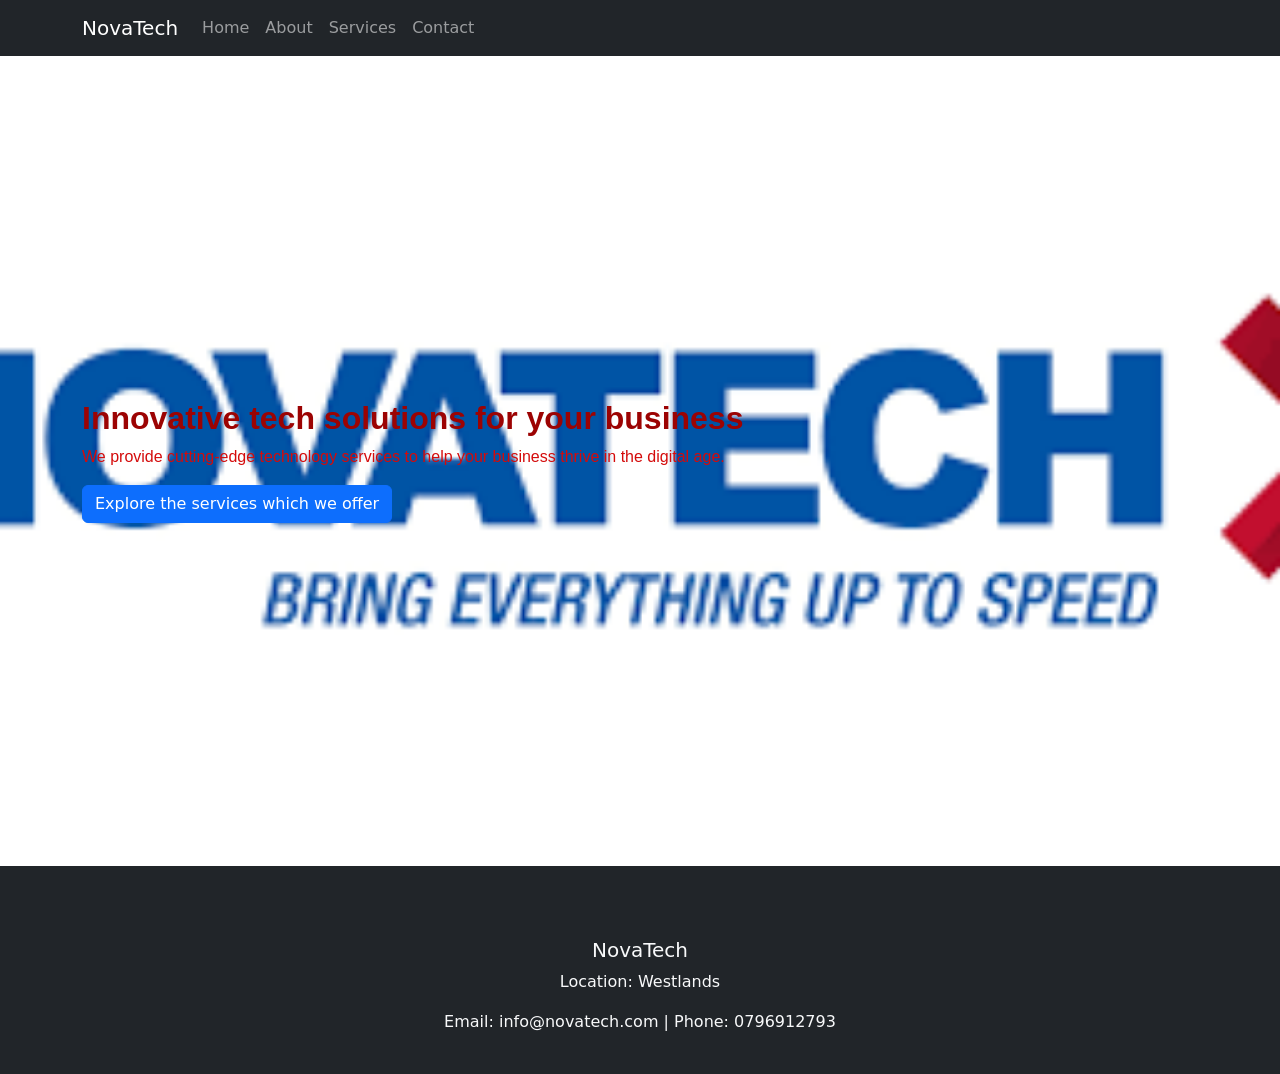
<file: index.html>
<!DOCTYPE html>
<html lang="en">
<head>
    <meta charset="UTF-8">
    <meta name="viewport" content="width=device-width, initial-scale=1.0">
    <title>NovaTech solutions</title>
    <link href="https://cdn.jsdelivr.net/npm/bootstrap@5.3.0/dist/css/bootstrap.min.css" rel="stylesheet">
    <link rel="stylesheet" href="style/style.css">
</head>
<body class="bg-dark text-light">
    <nav class="navbar navbar-expand-lg navbar-dark bg-dark">
        <div class="container">
            <a class="navbar-brand" href="#">NovaTech</a>
            <button class="navbar-toggler" type="button" data-bs-toggle="collapse" data-bs-target="#navbarNav" aria-controls="navbarNav" aria-expanded="false" aria-label="Toggle navigation">
                <span class="navbar-toggler-icon"></span>
            </button>
            <div class="collapse navbar-collapse" id="navbarNav">
                <ul class="navbar-nav">
                    
                    <li class="nav-item">
                        <a class="nav-link" href="index.html">Home</a>
                    </li>
                    <li class="nav-item">
                        <a class="nav-link" href="about.html">About</a>
                    </li>
                    <li class="nav-item">
                        <a class="nav-link" href="services.html">Services</a>
                    </li>
                    <li class="nav-item">
                        <a class="nav-link" href="contact.html">Contact</a>
                    </li>
                </ul>
            </div>
        </div>
    </nav>
    <section class="hero">
        <div class="container">
            <h1 class="header">Innovative tech solutions for your business</h1>
            <p class="paragraph">We provide cutting-edge technology services to help your business thrive in the digital age.</p>
            <a href="services.html" class="btn btn-primary">Explore the services which we offer</a>
        </div>
    </section>
    <footer class="bg-dark text-light py-4 mt-5">
        <div class="container text-center">
            <h5>NovaTech</h5>
            <p>Location: Westlands</p>
            <p>Email: info@novatech.com | Phone: 0796912793</p>
        </div>
    </footer>
    <script src="https://cdn.jsdelivr.net/npm/bootstrap@5.3.0/dist/js/bootstrap.bundle.min.js"></script>
</body>
</html>
</file>
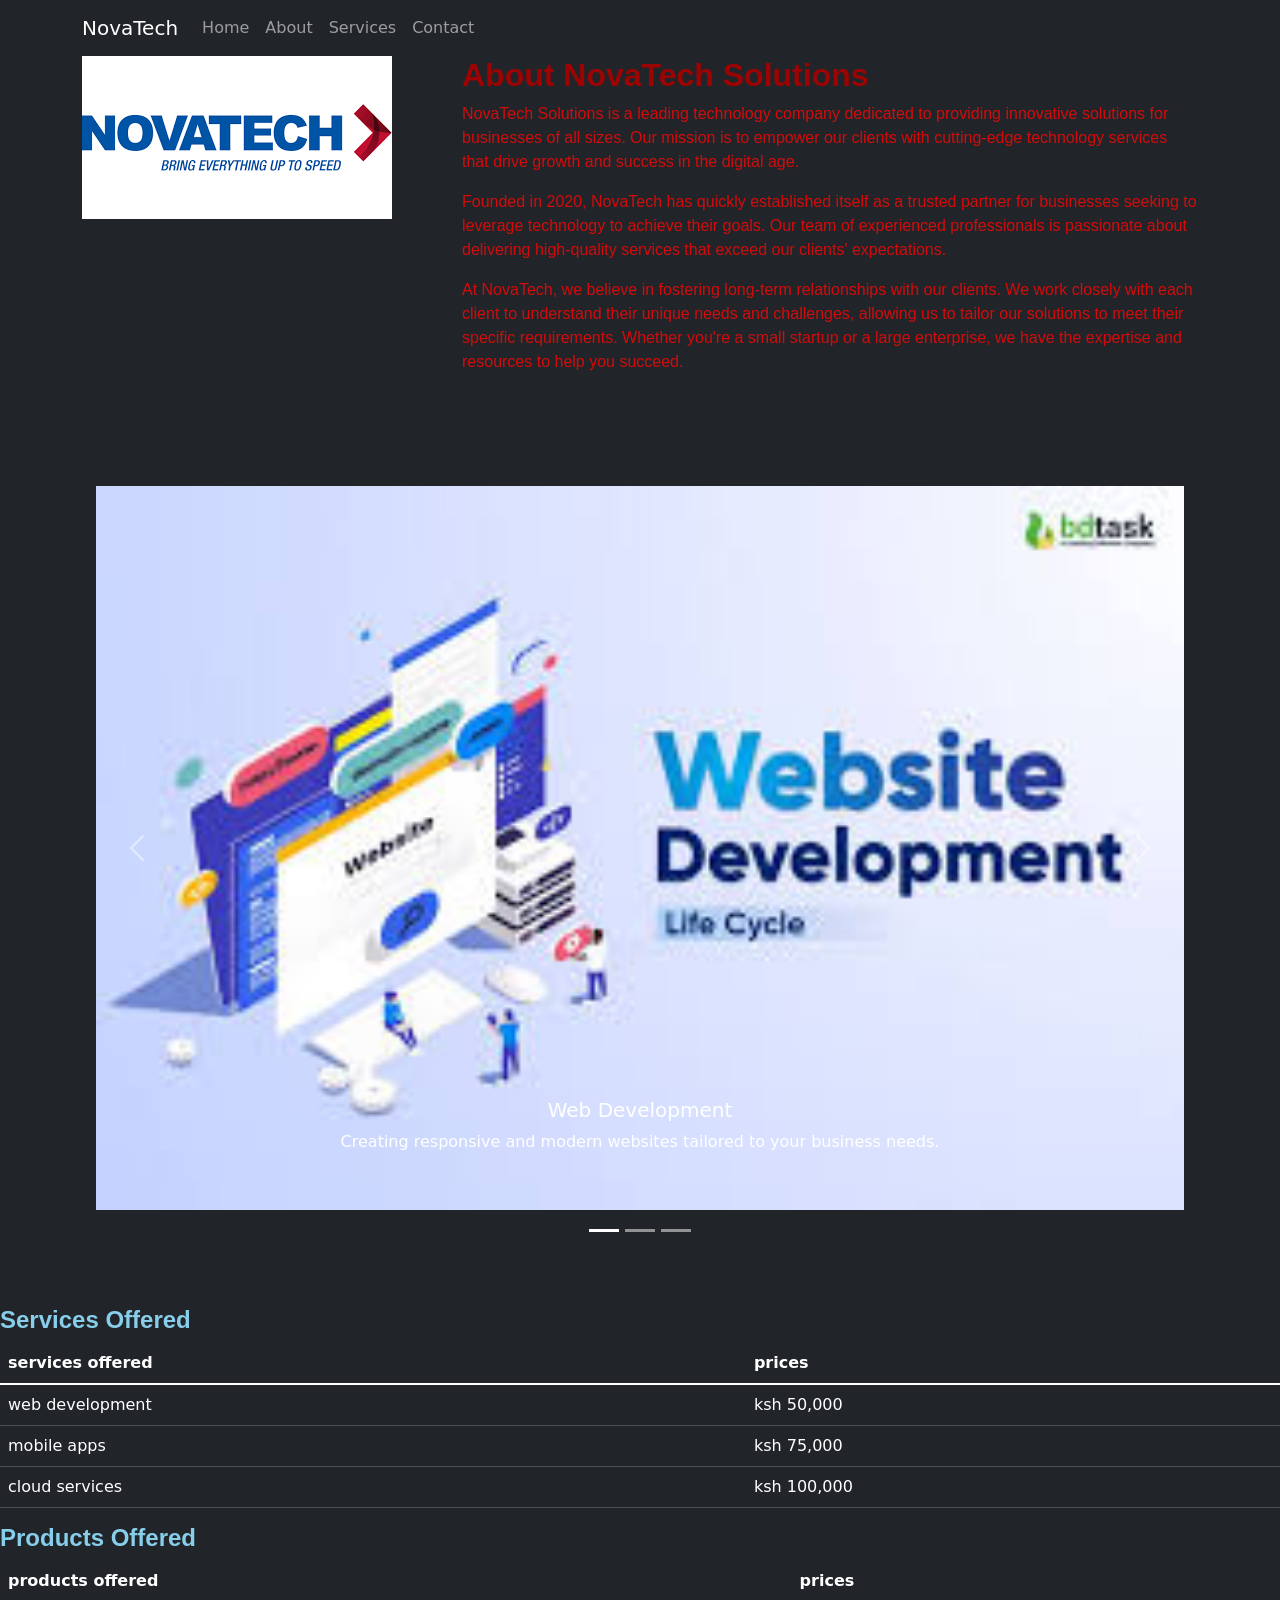
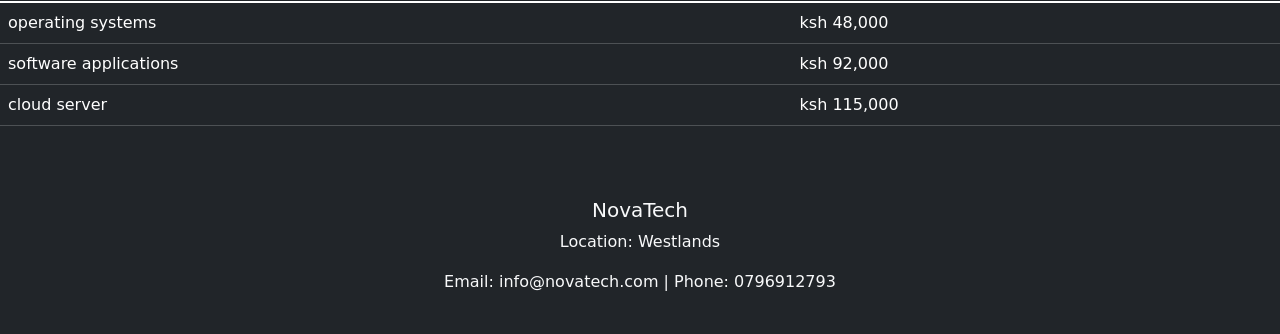
<file: about.html>
<!DOCTYPE html>
<html lang="en">
<head>
    <meta charset="UTF-8">
    <meta name="viewport" content="width=device-width, initial-scale=1.0">
    <title>NovaTech Solutions - About</title>
    <link href="https://cdn.jsdelivr.net/npm/bootstrap@5.3.0/dist/css/bootstrap.min.css" rel="stylesheet">
    <link rel="stylesheet" href="style/style.css">
</head>
<body class="bg-dark text-light">
    <nav class="navbar navbar-expand-lg navbar-dark bg-dark">
        <div class="container">
            <a class="navbar-brand" href="#">NovaTech</a>
            <button class="navbar-toggler" type="button" data-bs-toggle="collapse" data-bs-target="#navbarNav">
                <span class="navbar-toggler-icon"></span>
            </button>
            <div class="collapse navbar-collapse" id="navbarNav">
                <ul class="navbar-nav">
                    <li class="nav-item">
                        <a class="nav-link" href="index.html">Home</a>
                    </li>
                    <li class="nav-item">
                        <a class="nav-link" href="about.html">About</a>
                    </li>
                    <li class="nav-item">
                        <a class="nav-link" href="services.html">Services</a>
                    </li>
                    <li class="nav-item">
                        <a class="nav-link" href="contact.html">Contact</a>
                    </li>
                </ul>
            </div>
        </div>
    </nav>
    <div class="container">
        <div class="row">
            <div class="col-4">
                <img src="images\novatech.jpg" class="img-fluid" alt="NovaTech">
            </div>
            <div class="col-8">
                <h1 class="header">About NovaTech Solutions</h1>
                <p class="paragraph">NovaTech Solutions is a leading technology company dedicated to providing innovative solutions for businesses of all sizes. Our mission is to empower our clients with cutting-edge technology services that drive growth and success in the digital age.</p>
                <p class="paragraph">Founded in 2020, NovaTech has quickly established itself as a trusted partner for businesses seeking to leverage technology to achieve their goals. Our team of experienced professionals is passionate about delivering high-quality services that exceed our clients' expectations.</p>
                <p class="paragraph">At NovaTech, we believe in fostering long-term relationships with our clients. We work closely with each client to understand their unique needs and challenges, allowing us to tailor our solutions to meet their specific requirements. Whether you're a small startup or a large enterprise, we have the expertise and resources to help you succeed.</p>
            </div>
        </div>
    </div>
    <div id="carouselExampleCaptions" class="carousel slide m-5 p-5">
  <div class="carousel-indicators">
    <button type="button" data-bs-target="#carouselExampleCaptions" data-bs-slide-to="0" class="active" aria-current="true" aria-label="Slide 1"></button>
    <button type="button" data-bs-target="#carouselExampleCaptions" data-bs-slide-to="1" aria-label="Slide 2"></button>
    <button type="button" data-bs-target="#carouselExampleCaptions" data-bs-slide-to="2" aria-label="Slide 3"></button>
  </div>
  <div class="carousel-inner">
    <div class="carousel-item active">
      <img src="images\websites.jpg" class="d-block w-100" alt="...">
      <div class="carousel-caption d-none d-md-block">
        <h5>Web Development</h5>
        <p>Creating responsive and modern websites tailored to your business needs.</p>
      </div>
    </div>
    <div class="carousel-item">
      <img src="images\apps.jpg " class="d-block w-100" alt="...">
      <div class="carousel-caption d-none d-md-block">
        <h5>Mobile Apps</h5>
        <p>Developing native and cross-platform mobile applications for iOS and Android.</p>
      </div>
    </div>
    <div class="carousel-item">
      <img src="images\cloud.jpg" class="d-block w-100" alt="...">
      <div class="carousel-caption d-none d-md-block">
        <h5>Cloud Services</h5>
        <p>Providing scalable cloud solutions to help your business grow and succeed.</p>
      </div>
    </div>
  </div>
  <button class="carousel-control-prev" type="button" data-bs-target="#carouselExampleCaptions" data-bs-slide="prev">
    <span class="carousel-control-prev-icon" aria-hidden="true"></span>
    <span class="visually-hidden">Previous</span>
  </button>
  <button class="carousel-control-next" type="button" data-bs-target="#carouselExampleCaptions" data-bs-slide="next">
    <span class="carousel-control-next-icon" aria-hidden="true"></span>
    <span class="visually-hidden">Next</span>
  </button>
</div>
<div>

</div>
<h2 class="product">Services Offered</h2>
<div>
    <table class="table table-dark">
  <thead>
    <tr>
      
      <th scope="col">services offered</th>
      <th scope="col">prices</th>
    </tr>
  </thead>
  <tbody class="table-group-divider">
    <tr>
     
      <td>web development</td>
      <td>ksh 50,000</td>
     
    </tr>
    <tr>
     
      <td>mobile apps</td>
      <td>ksh 75,000</td>
      
    </tr>
    <tr>
      
      <td>cloud services</td>
      <td>ksh 100,000</td>
     
    </tr>
  </tbody>
</table>
</div>
<h2 class="product">Products Offered</h2>
<div>
    <table class="table table-dark">
  <thead>
    <tr>
      
      <th scope="col">products offered</th>
      <th scope="col">prices</th>
    </tr>
  </thead>
  <tbody class="table-group-divider">
    <tr>
     
      <td>operating systems</td>
      <td>ksh 48,000</td>
     
    </tr>
    <tr>
     
      <td>software applications</td>
      <td>ksh 92,000</td>
      
    </tr>
    <tr>
      
      <td>cloud server</td>
      <td>ksh 115,000</td>
     
    </tr>
  </tbody>
</table>
</div>
    
    <footer class="bg-dark text-light py-4 mt-5">
        <div class="container text-center">
            <h5>NovaTech</h5>
            <p>Location: Westlands</p>
            <p>Email: info@novatech.com | Phone: 0796912793</p>
        </div>
    </footer>
<script src="https://cdn.jsdelivr.net/npm/bootstrap@5.3.0/dist/js/bootstrap.bundle.min.js"></script>
</body>
</html>
</file>
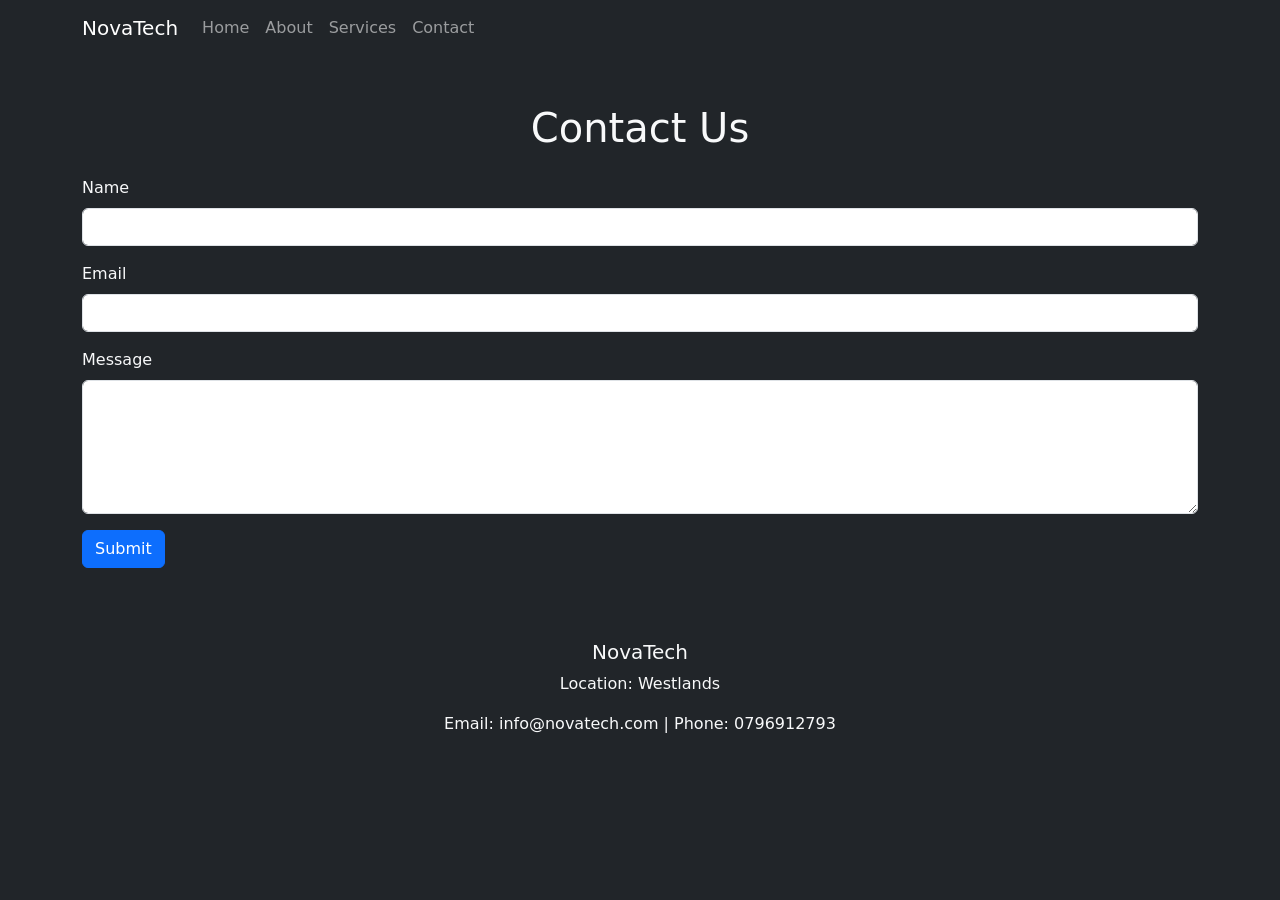
<file: contact.html>
<!DOCTYPE html>
<html lang="en">
<head>
    <meta charset="UTF-8">
    <meta name="viewport" content="width=device-width, initial-scale=1.0">
    <title>NovaTech Solutions - Contact</title>
    <link href="https://cdn.jsdelivr.net/npm/bootstrap@5.3.0/dist/css/bootstrap.min.css" rel="stylesheet">
    <link rel="stylesheet" href="style/style.css">
</head>
<body class="bg-dark text-light">
    <nav class="navbar navbar-expand-lg navbar-dark bg-dark">
        <div class="container">
            <a class="navbar-brand" href="#">NovaTech</a>
            <button class="navbar-toggler" type="button" data-bs-toggle="collapse" data-bs-target="#navbarNav" aria-controls="navbarNav" aria-expanded="false" aria-label="Toggle navigation">
                <span class="navbar-toggler-icon"></span>
            </button>
            <div class="collapse navbar-collapse" id="navbarNav">
                <ul class="navbar-nav">
                    <li class="nav-item">
                        <a class="nav-link" href="index.html">Home</a>
                    </li>
                    <li class="nav-item">
                        <a class="nav-link" href="about.html">About</a>
                    </li>
                    <li class="nav-item">
                        <a class="nav-link" href="services.html">Services</a>
                    </li>
                    <li class="nav-item">
                        <a class="nav-link" href="contact.html">Contact</a>
                    </li>
                </ul>
            </div>
        </div>
    </nav>
    <div class="container mt-5">
        <h1 class="text-center mb-4">Contact Us</h1>
        <form>
            <div class="mb-3">
                <label for="name" class="form-label">Name</label>
                <input type="text" class="form-control" id="name" required>
            </div>
            <div class="mb-3">
                <label for="email" class="form-label">Email</label>
                <input type="email" class="form-control" id="email" required>
            </div>
            <div class="mb-3">
                <label for="message" class="form-label">Message</label>
                <textarea class="form-control" id="message" rows="5" required></textarea>
            </div>
            <button type="submit" class="btn btn-primary">Submit</button>
        </form>
    </div>
    <footer class="bg-dark text-light py-4 mt-5">
        <div class="container text-center">
            <h5>NovaTech</h5>
            <p>Location: Westlands</p>
            <p>Email: info@novatech.com | Phone: 0796912793</p>
        </div>
    </footer>
    <script src="https://cdn.jsdelivr.net/npm/bootstrap@5.3.0/dist/js/bootstrap.bundle.min.js"></script>
</body>
</html>
</file>
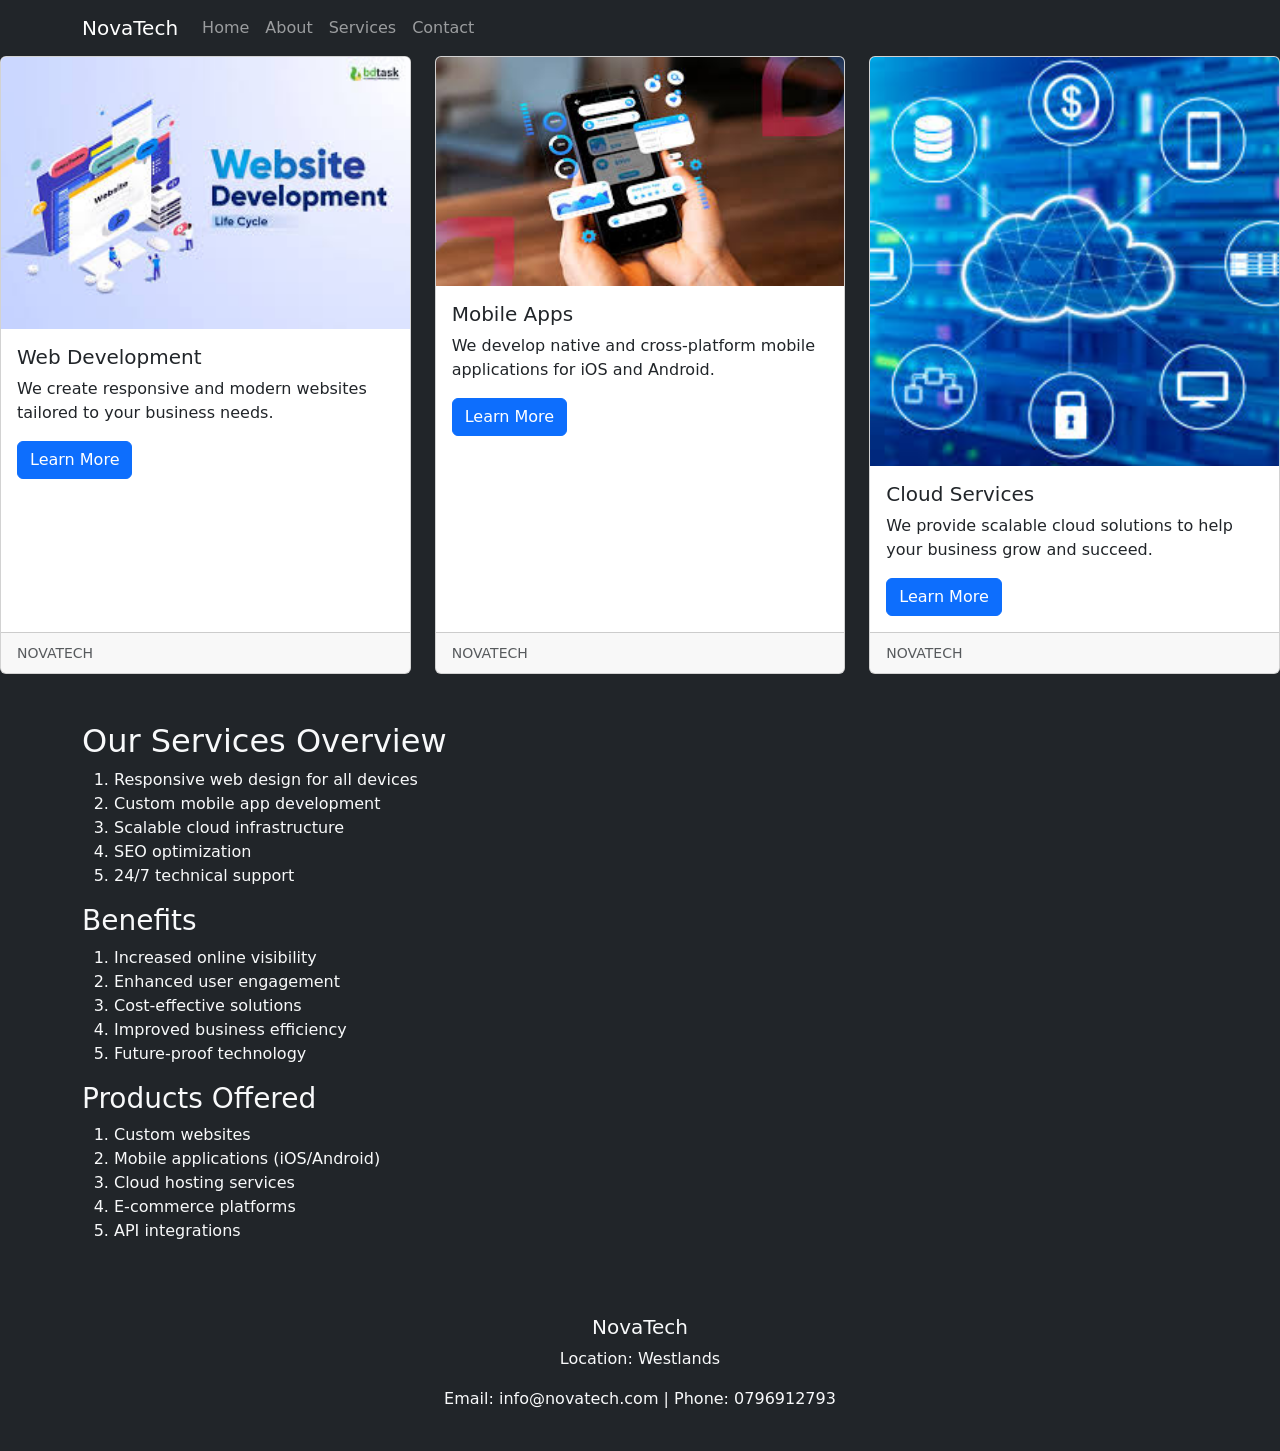
<file: services.html>
<!DOCTYPE html>
<html lang="en">
<head>
    <meta charset="UTF-8">
    <meta name="viewport" content="width=device-width, initial-scale=1.0">
    <title>NovaTech Solutions - Services</title>
    <link href="https://cdn.jsdelivr.net/npm/bootstrap@5.3.0/dist/css/bootstrap.min.css" rel="stylesheet">
    <link rel="stylesheet" href="style/style.css">
</head>

<body class="bg-dark text-light">
    <nav class="navbar navbar-expand-lg navbar-dark bg-dark">
        <div class="container">
            <a class="navbar-brand" href="#">NovaTech</a>
            <button class="navbar-toggler" type="button" data-bs-toggle="collapse" data-bs-target="#navbarNav" aria-controls="navbarNav" aria-expanded="false" aria-label="Toggle navigation">
                <span class="navbar-toggler-icon"></span>
            </button>
            <div class="collapse navbar-collapse" id="navbarNav">
                <ul class="navbar-nav">
                    <li class="nav-item">
                        <a class="nav-link" href="index.html">Home</a>
                    </li>
                    <li class="nav-item">
                        <a class="nav-link" href="about.html">About</a>
                    </li>
                    <li class="nav-item">
                        <a class="nav-link" href="services.html">Services</a>
                    </li>
                    <li class="nav-item">
                        <a class="nav-link" href="contact.html">Contact</a>
                    </li>
                </ul>
            </div>
        </div>
    </nav>
    <div class="row row-cols-1 row-cols-md-3 g-4">
  <div class="col">
    <div class="card h-100">
      <img src="images\websites.jpg" class="card-img-top" alt="Web Development">
      <div class="card-body">
        <h5 class="card-title">Web Development</h5>
        <p class="card-text">We create responsive and modern websites tailored to your business needs.</p>
        <a href="contact.html" class="btn btn-primary">Learn More</a>
      </div>
      <div class="card-footer">
        <small class="text-body-secondary">NOVATECH</small>
      </div>
    </div>
  </div>
  <div class="col">
    <div class="card h-100">
      <img src="images\apps.jpg" class="card-img-top" alt="Mobile Apps">
      <div class="card-body">
        <h5 class="card-title">Mobile Apps</h5>
        <p class="card-text">We develop native and cross-platform mobile applications for iOS and Android.</p>
        <a href="contact.html" class="btn btn-primary">Learn More</a>
      </div>
      <div class="card-footer">
        <small class="text-body-secondary">NOVATECH</small>
      </div>
    </div>
  </div>
  <div class="col">
    <div class="card h-100">
      <img src="images\cloud.jpg" class="card-img-top" alt="Cloud Services">
      <div class="card-body">
        <h5 class="card-title">Cloud Services</h5>
        <p class="card-text">We provide scalable cloud solutions to help your business grow and succeed.</p>
        <a href="contact.html" class="btn btn-primary">Learn More</a>
      </div>
      <div class="card-footer">
        <small class="text-body-secondary">NOVATECH</small>
      </div>
    </div>
  </div>
</div>

<div class="container mt-5">
    <h2>Our Services Overview</h2>
    <ol class="features">
        <li>Responsive web design for all devices</li>
        <li>Custom mobile app development</li>
        <li>Scalable cloud infrastructure</li>
        <li>SEO optimization</li>
        <li>24/7 technical support</li>
    </ol>

    <h3>Benefits</h3>
    <ol class="benefits">
        <li>Increased online visibility</li>
        <li>Enhanced user engagement</li>
        <li>Cost-effective solutions</li>
        <li>Improved business efficiency</li>
        <li>Future-proof technology</li>
    </ol>

    <h3>Products Offered</h3>
    <ol class="products">
        <li>Custom websites</li>
        <li>Mobile applications (iOS/Android)</li>
        <li>Cloud hosting services</li>
        <li>E-commerce platforms</li>
        <li>API integrations</li>
    </ol>
</div>

    <footer class="bg-dark text-light py-4 mt-5">
        <div class="container text-center">
            <h5>NovaTech</h5>
            <p>Location: Westlands</p>
            <p>Email: info@novatech.com | Phone: 0796912793</p>
        </div>
    </footer>
    <script src="https://cdn.jsdelivr.net/npm/bootstrap@5.3.0/dist/js/bootstrap.bundle.min.js"></script>
</body>
</html>
</file>
<file: style/style.css>
.header {
    font-family: Impact, Haettenschweiler, 'Arial Narrow Bold', sans-serif;
    font-size: xx-large;
    color: black;
    font-weight: bold;
}

.paragraph {
    font-family: 'Times New Roman', Times, serif;
    font-size: medium;
    color: black;
}

.hero {
    min-height: 90vh;
    background-image: url("../images/novatech.jpg");
    background-size: cover;
    background-repeat: no-repeat;
    background-position: center;
    display: flex;
    align-items: center;
    color: black;
}
.header {
    font-family: Impact, Haettenschweiler, 'Arial Narrow Bold', sans-serif;
    font-size: xx-large;
    color: rgb(156, 3, 3);
    font-weight: bold;
}
.paragraph {
    font-family: Verdana, Geneva, Tahoma, sans-serif;
    font-size: medium;
    color: rgb(212, 11, 11);
}
.product {
    font-family: Impact, Haettenschweiler, 'Arial Narrow Bold', sans-serif;
    font-size: x-large;
    color:skyblue;
    font-weight: bold;
}
.feature {
    font-family: Verdana, Geneva, Tahoma, sans-serif;
    font-size: medium;
    color: skyblue;
}
.benefit {
    font-family: Verdana, Geneva, Tahoma, sans-serif;
    font-size: medium;
    color: skyblue  ;
}
.product-item {
    font-family: Verdana, Geneva, Tahoma, sans-serif;
    font-size: medium;
    color: skyblue  ;
}
</file>
